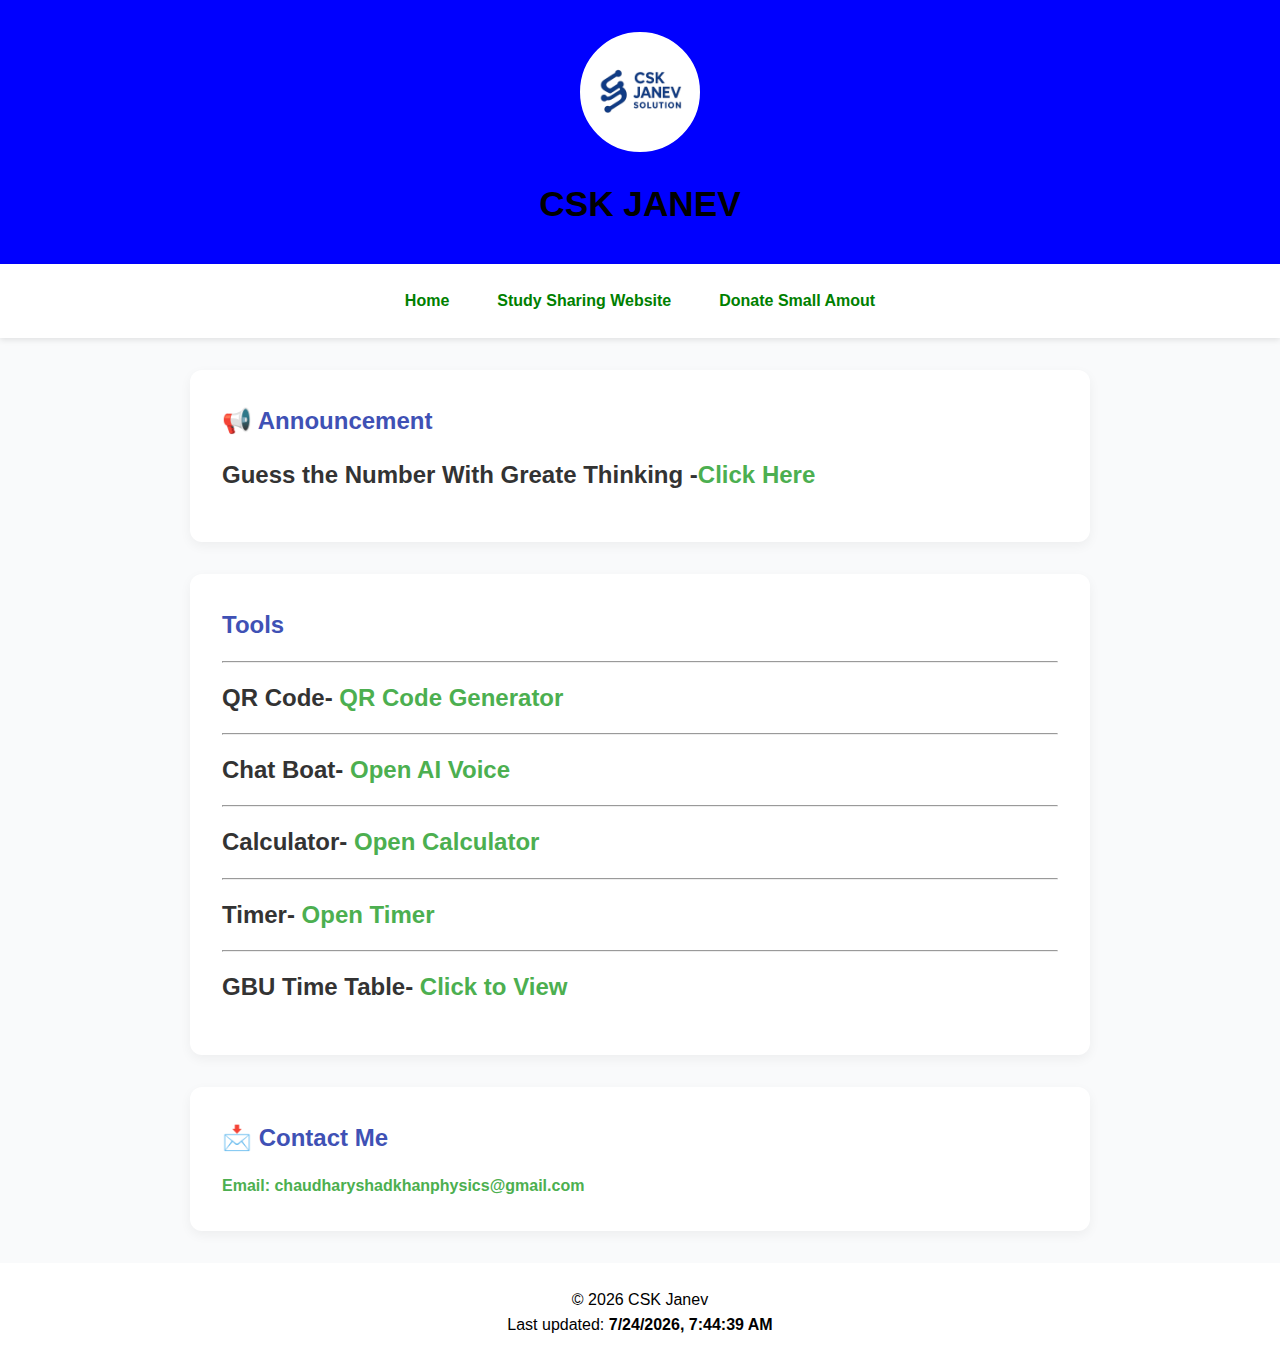
<file: index.html>
<!DOCTYPE html>
<html lang="en">
<head>
  <meta charset="UTF-8">
  <meta name="viewport" content="width=device-width, initial-scale=1.0">
  <title>Janev official</title>
  <meta name="google-site-verification" content="76m4Q-OgQaZPNrA_ho_I1NMgzjf_xYiYW8wi3_zmKk4" />
  <link rel="stylesheet" href="styles.css">
</head>
<body>
  <header>
    <div class="photo-container">
      <img src="mylogo.png" alt="csk Janev photo">
    </div>
    <h1>CSK JANEV</h1>
  </header>

  <nav>
    <a href="index.html">Home</a>
    
    
    
    
    
    <a href="https://chaudharyshadkhan.pythonanywhere.com/">Study Sharing Website</a>

    



   


 






    <a href="pementGateWay.html">Donate Small Amout</a>




    
  </nav>

  <section>
    <h2>📢 Announcement</h2>
       
    
    
    
    <h1>Guess the Number With Greate Thinking -<a href="https://guess-game-kohl-ten.vercel.app/">Click Here</a></h1>
  </section>


  
<section>
    <h2>Tools</h2> <hr>



  
    <h1>QR Code-  <a href="https://janevofficial.github.io/QRCode/" >QR Code Generator</a></h1>
    <hr>


  
  <h1>Chat Boat- <a href="https://voice-chatbot-dun.vercel.app/" target="_blank">Open AI Voice</a></h1>

<hr>



  <h1>Calculator- <a href="calculator.html" target="_blank">Open Calculator</a></h1>




  <hr>






  <h1>Timer- <a href="Timer.html" target="_blank">Open Timer</a></h1>






  <hr>






  <h1>GBU Time Table- <a href="https://mygbu.in/schd/" target="_blank">Click to View</h1></p>











  
  
  </section>




  
    

  
 

 



  

  <section>
    <h2>📩 Contact Me</h2>
    <p>Email: <a>chaudharyshadkhanphysics@gmail.com</a></p>
   
  </section>

  <footer>
     
    <p>&copy; 2026 CSK Janev</p>
    <p>Last updated: <span id="lastUpdated"></span></p>
  </footer>

  <script>
    document.getElementById("lastUpdated").textContent = new Date(document.lastModified).toLocaleString();
  </script>
</body>
</html>
</file>
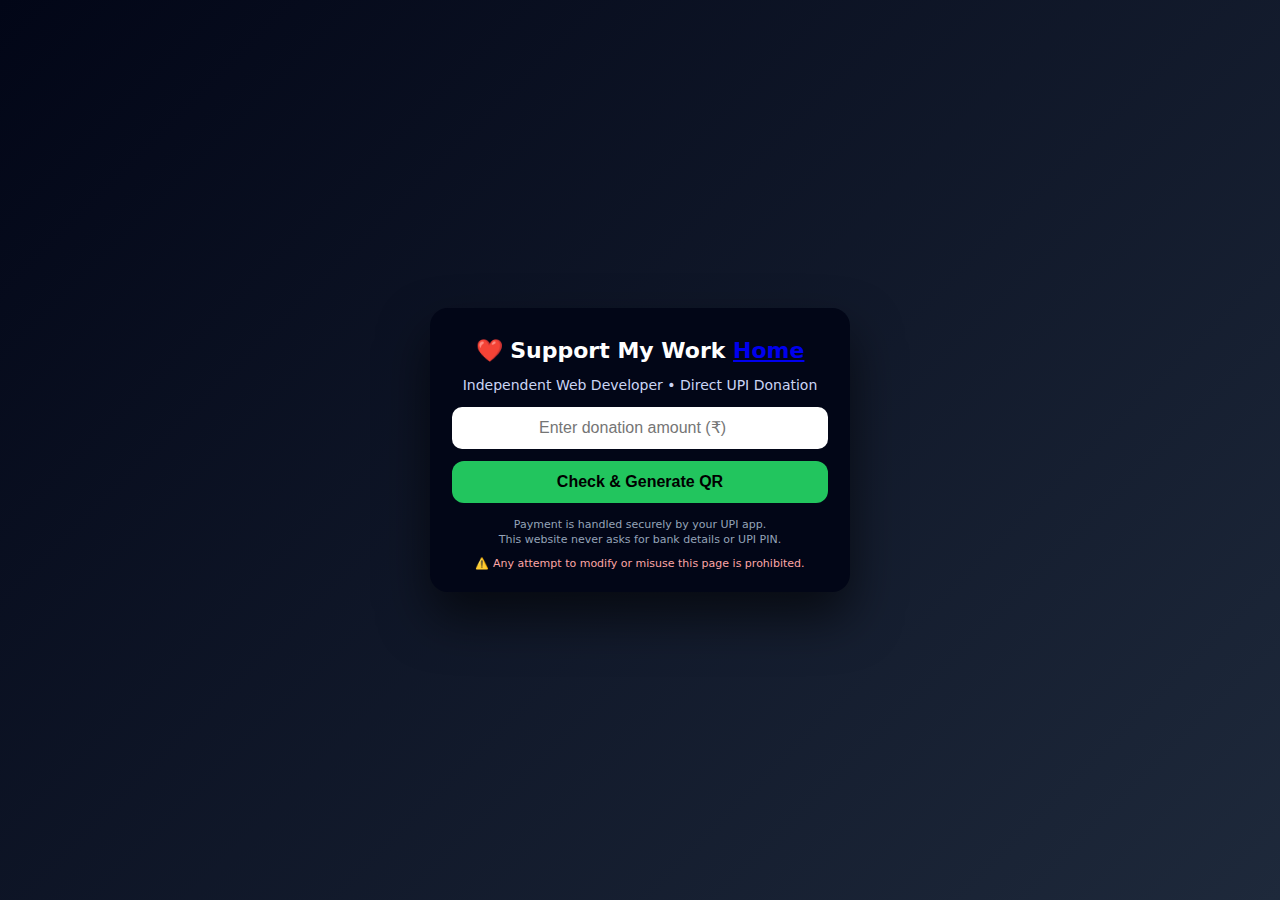
<file: pementGateWay.html>
<!DOCTYPE html>
<html lang="en">
<head>
<meta charset="UTF-8">
<meta name="viewport" content="width=device-width, initial-scale=1.0">
<title>Support an Independent Web Developer</title>

<style>
*{
  box-sizing:border-box;
}

body{
  margin:0;
  font-family:system-ui,Segoe UI,Arial;
  background:linear-gradient(135deg,#020617,#1e293b);
  color:#fff;
  min-height:100vh;
  display:flex;
  justify-content:center;
  align-items:center;
  padding:15px;
}

.card{
  background:#020617;
  width:100%;
  max-width:420px;
  padding:22px;
  border-radius:18px;
  text-align:center;
  box-shadow:0 25px 50px rgba(0,0,0,.6);
}

/* QR on top */
.qr{
  margin-bottom:18px;
  display:none;
}
.qr img{
  width:220px;
  max-width:80%;
  background:#fff;
  padding:10px;
  border-radius:14px;
}

/* Text */
h1{
  font-size:22px;
  margin:8px 0 4px;
}
p{
  font-size:14px;
  color:#cbd5f5;
  margin-bottom:14px;
}

/* Inputs & button */
input{
  width:100%;
  padding:12px;
  border-radius:10px;
  border:none;
  font-size:16px;
  text-align:center;
}

button{
  width:100%;
  margin-top:12px;
  padding:12px;
  border:none;
  border-radius:12px;
  background:#22c55e;
  font-size:16px;
  font-weight:700;
  cursor:pointer;
}

button:active{
  transform:scale(0.98);
}

.notice{
  margin-top:14px;
  font-size:11px;
  color:#94a3b8;
  line-height:1.4;
}

.warn{
  margin-top:10px;
  font-size:11px;
  color:#fca5a5;
}

/* Mobile extra polish */
@media(max-width:480px){
  h1{font-size:20px}
  .qr img{width:200px}
}
</style>
</head>

<body>

<div class="card">

  <!-- QR CODE TOP -->
  <div class="qr" id="qrBox">
    <p style="margin-bottom:6px;">Scan & Pay via UPI</p>
    <img id="qrImg" alt="UPI QR Code">
  </div>

  <h1>❤️ Support My Work <a href="index.html">Home</a></h1>
  <p>Independent Web Developer • Direct UPI Donation</p>

  <!-- Amount -->
  <input id="amount" type="number" min="1" placeholder="Enter donation amount (₹)">

  <!-- Check Button -->
  <button onclick="checkAmount()">Check & Generate QR</button>

  <div class="notice">
    Payment is handled securely by your UPI app.<br>
    This website never asks for bank details or UPI PIN.
  </div>

  <div class="warn">
    ⚠️ Any attempt to modify or misuse this page is prohibited.
  </div>

</div>

<script>
/* ===== Secure Minimal Logic ===== */
(function(){
  const UPI_ID = "7705951492@fam";   // 
  const NAME   = "Support Web Developer";

  window.checkAmount = function(){
    const amt = document.getElementById("amount").value;

    if(!amt || amt <= 0){
      alert("Please enter a valid amount");
      return;
    }

    const upiLink =
      `upi://pay?pa=${UPI_ID}&pn=${encodeURIComponent(NAME)}&am=${amt}&cu=INR`;

    document.getElementById("qrImg").src =
      "https://api.qrserver.com/v1/create-qr-code/?size=300x300&data="
      + encodeURIComponent(upiLink);

    document.getElementById("qrBox").style.display = "block";
  }
})();
</script>

</body>
</html>
</file>
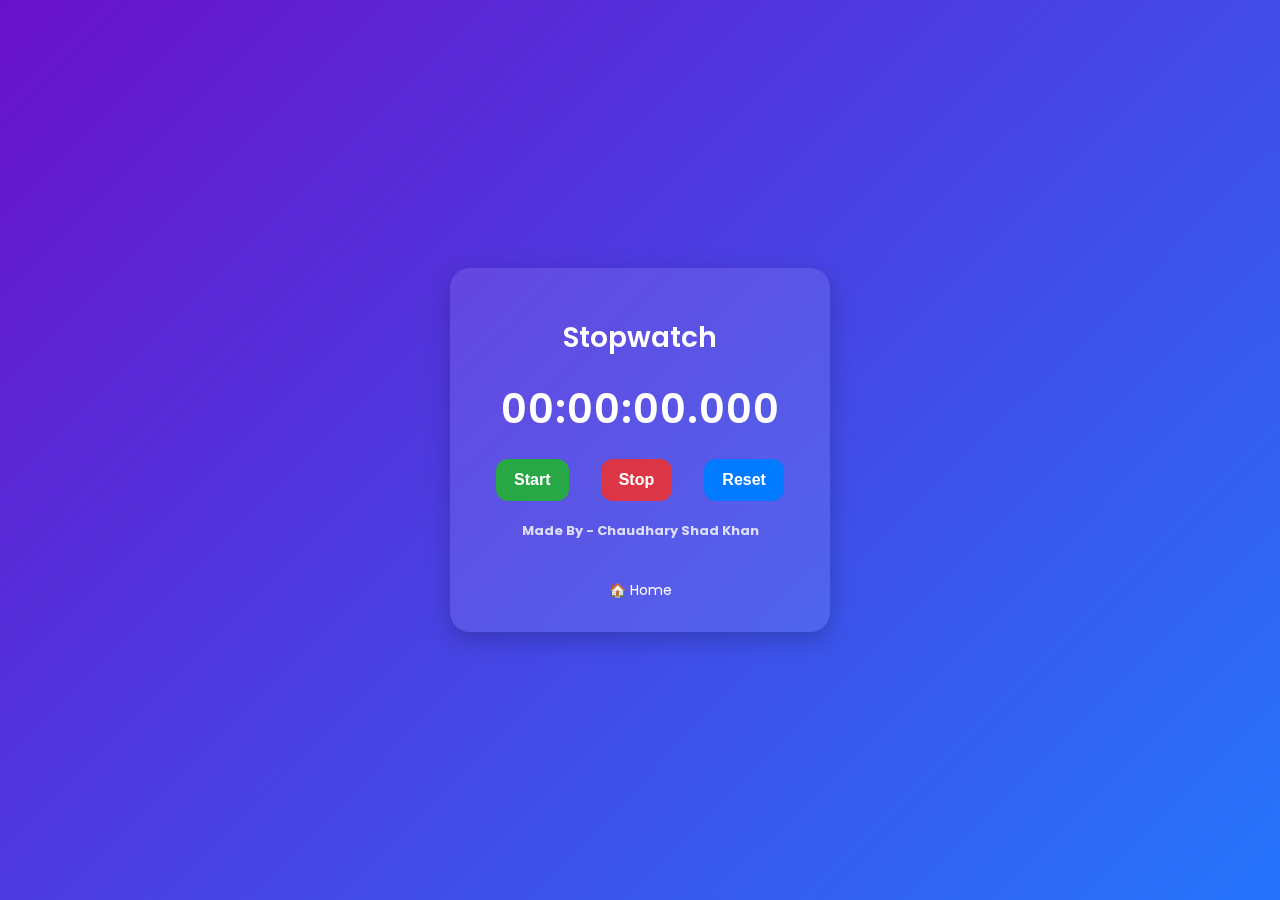
<file: Timer.html>
<!DOCTYPE html>
<html lang="en">
<head>
  <meta charset="UTF-8">
  <meta name="viewport" content="width=device-width, initial-scale=1.0">
  <title>Modern Stopwatch</title>
  <style>
    /* Modern Google Font */
    @import url('https://fonts.googleapis.com/css2?family=Poppins:wght@400;600&display=swap');

    body {
      margin: 0;
      height: 100vh;
      display: flex;
      justify-content: center;
      align-items: center;
      font-family: 'Poppins', sans-serif;
      background: linear-gradient(135deg, #6a11cb 0%, #2575fc 100%);
    }

    .timer-box {
      background: rgba(255, 255, 255, 0.1);
      backdrop-filter: blur(10px);
      border-radius: 20px;
      padding: 30px;
      text-align: center;
      color: #fff;
      width: 320px;
      box-shadow: 0 8px 25px rgba(0,0,0,0.2);
    }

    h1 {
      margin-bottom: 15px;
      font-weight: 600;
      font-size: 28px;
    }

    #stopwatch {
      font-size: 40px;
      margin: 20px 0;
      font-weight: 600;
      letter-spacing: 1px;
    }

    .buttons {
      display: flex;
      justify-content: space-around;
      margin: 20px 0;
    }

    button {
      padding: 12px 18px;
      border: none;
      border-radius: 12px;
      font-size: 16px;
      font-weight: 600;
      cursor: pointer;
      color: #fff;
      transition: 0.3s;
    }

    #start { background: #28a745; }
    #stop { background: #dc3545; }
    #reset { background: #007bff; }

    button:hover {
      transform: scale(1.05);
      opacity: 0.9;
    }

    h6 {
      margin-top: 15px;
      font-size: 13px;
      opacity: 0.8;
    }

    a {
      display: inline-block;
      margin-top: 8px;
      font-size: 14px;
      color: #fff;
      text-decoration: none;
    }

    a:hover { text-decoration: underline; }
  </style>
</head>
<body>
  <div class="timer-box">
    <h1>Stopwatch</h1>
    <div id="stopwatch">00:00:00.000</div>
    <div class="buttons">
      <button id="start">Start</button>
      <button id="stop">Stop</button>
      <button id="reset">Reset</button>
    </div>
    <h6>Made By - Chaudhary Shad Khan</h6>
    <a href="index.html">🏠 Home</a>
  </div>

  <script>
    let startTime, updatedTime, difference, tInterval;
    let running = false;

    function startTimer() {
      if (!running) {
        startTime = new Date().getTime() - (difference || 0);
        tInterval = setInterval(getShowTime, 1);
        running = true;
      }
    }

    function stopTimer() {
      clearInterval(tInterval);
      running = false;
    }

    function resetTimer() {
      clearInterval(tInterval);
      running = false;
      difference = 0;
      document.getElementById('stopwatch').innerHTML = '00:00:00.000';
    }

    function getShowTime() {
      updatedTime = new Date().getTime();
      difference = updatedTime - startTime;

      let hours = Math.floor((difference % (1000 * 60 * 60 * 24)) / (1000 * 60 * 60));
      let minutes = Math.floor((difference % (1000 * 60 * 60)) / (1000 * 60));
      let seconds = Math.floor((difference % (1000 * 60)) / 1000);
      let milliseconds = Math.floor((difference % 1000));

      hours = (hours < 10) ? "0" + hours : hours;
      minutes = (minutes < 10) ? "0" + minutes : minutes;
      seconds = (seconds < 10) ? "0" + seconds : seconds;
      milliseconds = milliseconds.toString().padStart(3, "0");

      document.getElementById('stopwatch').innerHTML = 
        `${hours}:${minutes}:${seconds}.${milliseconds}`;
    }

    document.getElementById('start').onclick = startTimer;
    document.getElementById('stop').onclick = stopTimer;
    document.getElementById('reset').onclick = resetTimer;
  </script>
</body>
</html>
</file>
<file: styles.css>
* {
      margin: 0;
      padding: 0;
      box-sizing: border-box;
    }

    body {
      font-family: "Segoe UI", Tahoma, Geneva, Verdana, sans-serif;
      background: #f9fafb;
      color: #333;
      line-height: 1.6;
    }

    header {
      text-align: center;
      padding: 2rem 1rem;
      background: blue;
      color: black;
    }

    header .photo-container img {
      width: 120px;
      height: 120px;
      border-radius: 50%;
      border: 4px solid white;
      background: white;
      margin-bottom: 1rem;
    }

    header h1 {
      font-size: 2.2rem;
      font-weight: 700;
    }

    nav {
      background: white;
      box-shadow: 0 2px 6px rgba(0, 0, 0, 0.1);
      display: flex;
      justify-content: center;
      flex-wrap: wrap;
      gap: 1rem;
      padding: 1rem;
      
      top: 0;
      z-index: 100;
    }

    nav a {
      text-decoration: none;
      color: green;
      font-weight: 600;
      padding: 0.5rem 1rem;
      border-radius: 6px;
      transition: 0.3s;
    }

    nav a:hover {
      background: green;
      color: yellow;
    }

    section {
      max-width: 900px;
      margin: 2rem auto;
      background: white;
      padding: 2rem;
      border-radius: 12px;
      box-shadow: 0 4px 12px rgba(0, 0, 0, 0.05);
    }

    section h2 {
      margin-bottom: 1rem;
      color: #3f51b5;
    }

    section h1 {
      font-size: 1.5rem;
      margin: 1rem 0;
    }

    section a {
      color: #4caf50;
      font-weight: bold;
      text-decoration: none;
    }

    section a:hover {
      text-decoration: underline;
    }

    ul {
      margin-left: 1.5rem;
      margin-top: 0.5rem;
    }

    footer {
      text-align: center;
      padding: 1.5rem;
      background: white;
      color: black;
      margin-top: 2rem;
    }

    footer span {
      font-weight: bold;
    }

    /* Responsive */
    @media (max-width: 768px) {
      nav {
        flex-direction: column;
      }

      header h1 {
        font-size: 1.6rem;
      }

      section {
        margin: 1rem;
        padding: 1.5rem;
      }
    }
</file>
